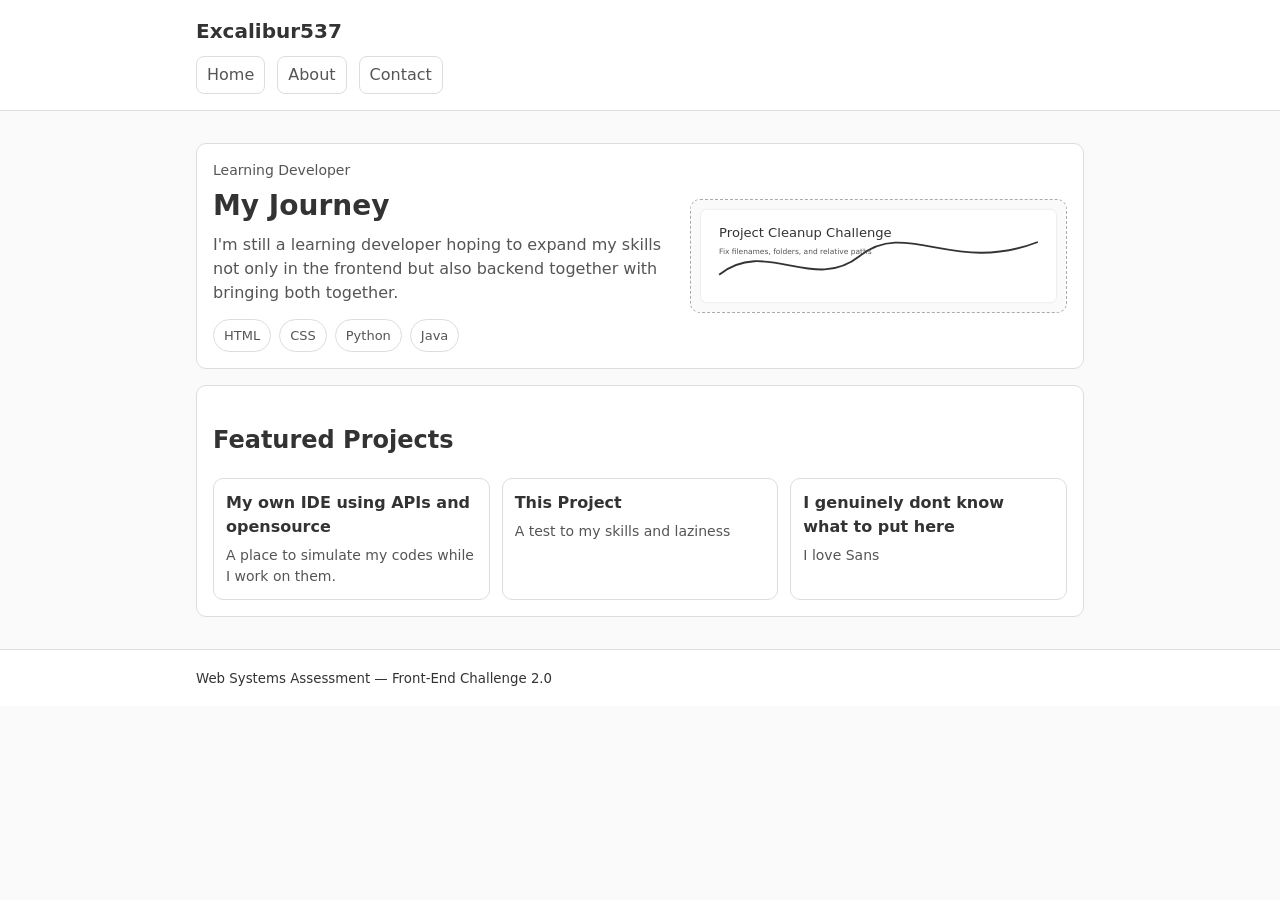
<file: index.html>
<!doctype html>
<html lang="en">
  <head>
    <meta charset="utf-8" />
    <meta name="viewport" content="width=device-width, initial-scale=1" />
    <title>Developer Portfolio (Broken)</title>

    <!-- INTENTIONALLY BROKEN: wrong stylesheet path and filename -->
    <link rel="stylesheet" href="css/styles.css" />
  </head>
  <body>
    <header class="site-header">
      <div class="container">
        <h1 class="site-title">Excalibur537</h1>

        <nav class="site-nav" aria-label="Primary">
          <!-- INTENTIONALLY BROKEN: these hrefs do not match existing filenames/locations -->
          <a href="index.html">Home</a>
          <a href="about.html">About</a>
          <a href="pages/contact.html">Contact</a>
        </nav>
      </div>
    </header>

    <main class="container">
      <section class="hero card">
        <div class="hero-grid">
          <div class="hero-copy">
            <p class="hero-kicker">Learning Developer</p>
            <h2 class="hero-title">My Journey</h2>
            <p class="hero-text">
              I'm still a learning developer hoping to expand my skills not only in the frontend but also backend 
              together with bringing both together.
            </p>

            <ul class="tag-list" aria-label="Key skills">
              <li class="tag">HTML</li>
              <li class="tag">CSS</li>
              <li class="tag">Python</li>
              <li class="tag">Java</li>
            </ul>
          </div>

          <div class="hero-media">
            <!--
              INTENTIONALLY BROKEN:
              - The banner image currently exists with a different name.
              - Students must create the banner folder and rename the banner file.
            -->
            <img
              class="hero-banner"
              src="./assets/img/banner/hero-banner.svg"
              alt="Laptop with code on screen"
              width="1120"
              height="560"
            />
          </div>
        </div>
      </section>

      <section class="card">
        <h2>Featured Projects</h2>
        <div class="project-grid">
          <article class="project">
            <h3 class="project-title">My own IDE using APIs and opensource</h3>
            <p class="project-text">
              A place to simulate my codes while I work on them.
            </p>
          </article>
          <article class="project">
            <h3 class="project-title">This Project</h3>
            <p class="project-text">
              A test to my skills and laziness
            </p>
          </article>
          <article class="project">
            <h3 class="project-title">I genuinely dont know what to put here</h3>
            <p class="project-text">
              I love Sans
            </p>
          </article>
        </div>
      </section>
    </main>

    <footer class="site-footer">
      <div class="container">
        <small>Web Systems Assessment — Front-End Challenge 2.0</small>
      </div>
    </footer>
  </body>
</html>
</file>
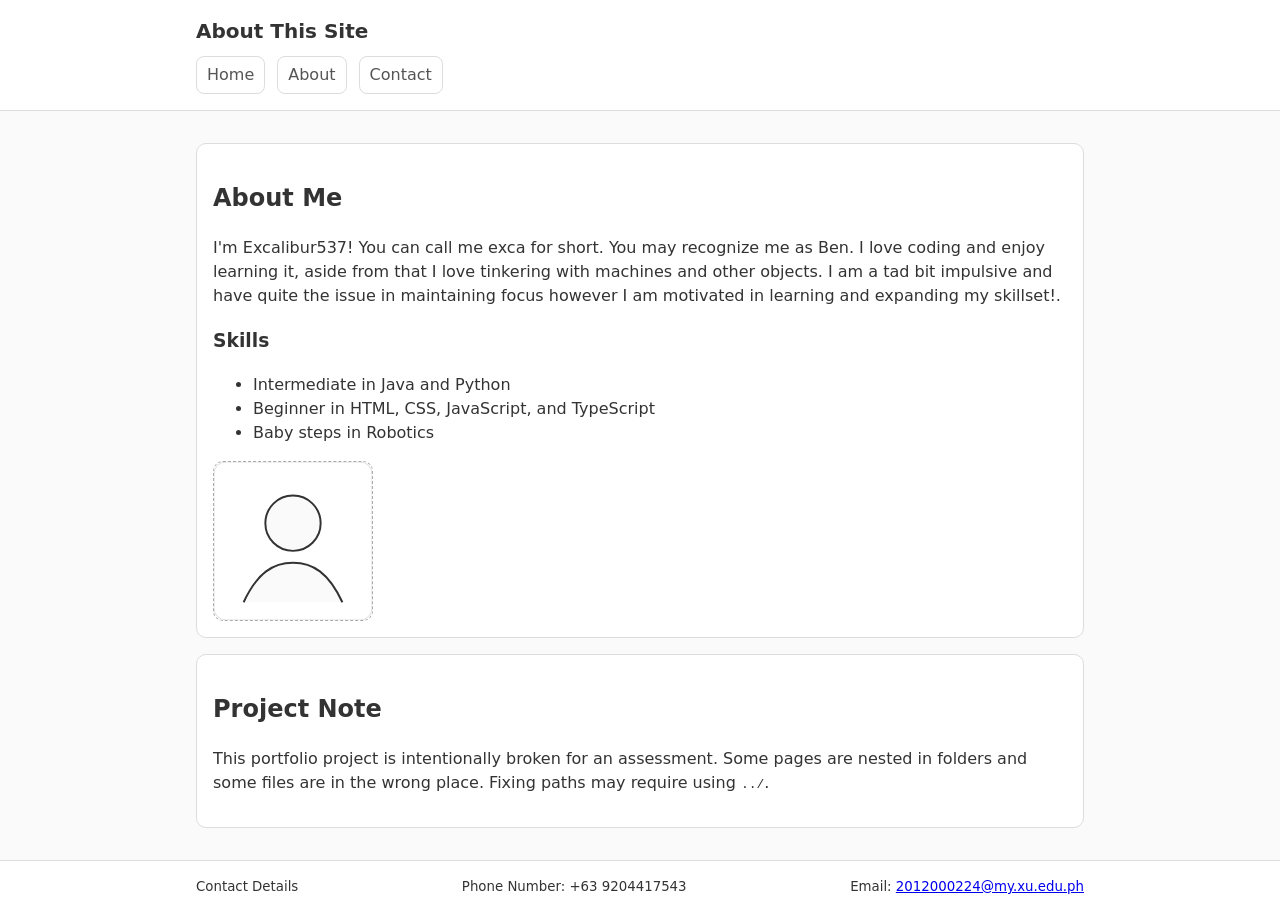
<file: about.html>
<!doctype html>
<html lang="en">
  <head>
    <meta charset="utf-8" />
    <meta name="viewport" content="width=device-width, initial-scale=1" />
    <title>About (Broken)</title>

    <!-- INTENTIONALLY BROKEN: wrong stylesheet path and filename -->
    <link rel="stylesheet" href="css/styles.css" />
  </head>
  <body>
    <header class="site-header">
      <div class="container">
        <h1 class="site-title">About This Site</h1>

        <nav class="site-nav" aria-label="Primary">
          <!-- INTENTIONALLY BROKEN: filenames/paths are not correct -->
          <a href="index.html">Home</a>
          <a href="about.html" aria-current="page">About</a>
          <a href="pages/contact.html">Contact</a>
        </nav>
      </div>
    </header>

    <main class="container">
      <section class="card">
        <h2>About Me</h2>
        <p>
          I'm Excalibur537! You can call me exca for short. You may recognize me as Ben. 
          I love coding and enjoy learning it, aside from that I love tinkering with machines 
          and other objects. I am a tad bit impulsive and have quite the issue in maintaining focus 
          however I am motivated in learning and expanding my skillset!.
        </p>

        <h3>Skills</h3>
        <ul>
          <li>Intermediate in Java and Python</li>
          <li>Beginner in HTML, CSS, JavaScript, and TypeScript</li>
          <li>Baby steps in Robotics</li>
        </ul>

        <!-- INTENTIONALLY BROKEN: wrong image path and filename -->
        <img
          class="profile-image"
          src="./assets/img/profile.svg"
          alt="A simple profile icon"
          width="160"
          height="160"
        />
      </section>

      <section class="card">
        <h2>Project Note</h2>
        <p>
          This portfolio project is intentionally broken for an assessment. Some
          pages are nested in folders and some files are in the wrong place.
          Fixing paths may require using <code>../</code>.
        </p>
      </section>
    </main>

    <footer class="site-footer">
      <div id="about_container" class="container">
        <small>Contact Details</small>
        <small>Phone Number: +63 9204417543</small>
        <small>Email: <a href="mailto:2012000224@my.xu.edu.ph">2012000224@my.xu.edu.ph</a> </small>
      </div>
    </footer>
  </body>
</html>
</file>
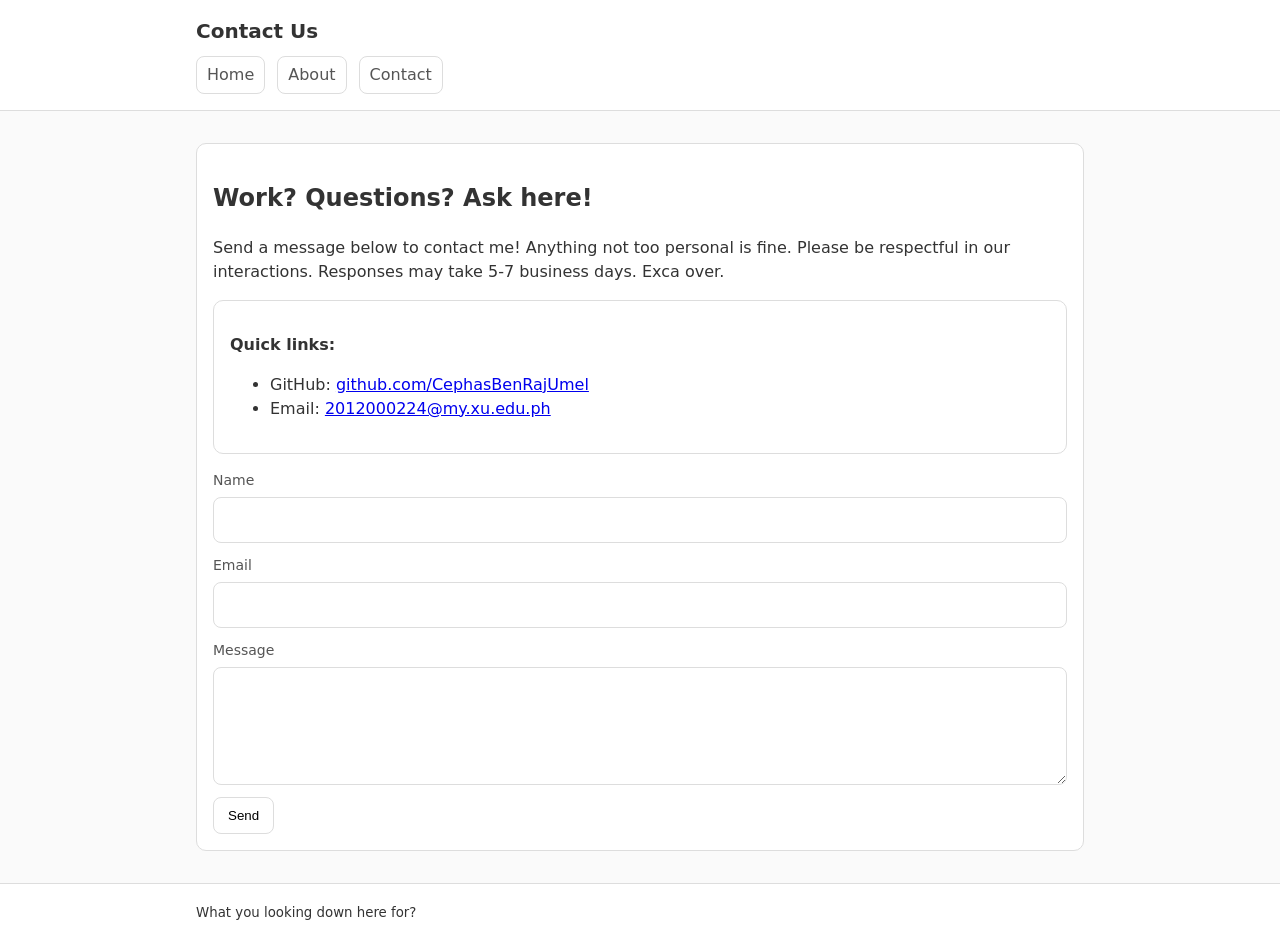
<file: pages/contact.html>
<!doctype html>
<html lang="en">
  <head>
    <meta charset="utf-8" />
    <meta name="viewport" content="width=device-width, initial-scale=1" />
    <title>Contact (Broken)</title>

    <!-- INTENTIONALLY BROKEN: wrong relative path to CSS from a nested page -->
    <link rel="stylesheet" href="../css/styles.css" />
  </head>
  <body>
    <header class="site-header">
      <div class="container">
        <h1 class="site-title">Contact Us</h1>

        <nav class="site-nav" aria-label="Primary">
          <!-- INTENTIONALLY BROKEN: wrong paths back to root pages -->
          <a href="../index.html">Home</a>
          <a href="../about.html">About</a>
          <a href="contact.html" aria-current="page">Contact</a>
        </nav>
      </div>
    </header>

    <main class="container">
      <section class="card">
        <h2>Work? Questions? Ask here!</h2>
        <p>
          Send a message below to contact me! Anything not too personal is fine. 
          Please be respectful in our interactions. Responses may take 5-7 business days.
          Exca over.
        </p>

        <div class="card" aria-label="Quick links">
          <p><strong>Quick links:</strong></p>
          <ul>
            <li>GitHub: <a href="https://github.com/CephasBenRajUmel">github.com/CephasBenRajUmel</a></li>
            <li>Email: <a href="mailto:2012000224@my.xu.edu.ph">2012000224@my.xu.edu.ph</a></li>
          </ul>
        </div>

        <form class="contact-form">
          <label class="field">
            <span class="field-label">Name</span>
            <input class="field-input" type="text" name="name" />
          </label>

          <label class="field">
            <span class="field-label">Email</span>
            <input class="field-input" type="email" name="email" />
          </label>

          <label class="field">
            <span class="field-label">Message</span>
            <textarea class="field-input" name="message" rows="4"></textarea>
          </label>

          <button class="btn" type="submit">Send</button>
        </form>
      </section>
    </main>

    <footer class="site-footer">
      <div class="container">
        <small>What you looking down here for?</small>
      </div>
    </footer>
  </body>
</html>
</file>
<file: css/styles.css>
/*
  NOTE: This CSS file is intentionally placed in a non-standard folder name.
  The assessment expects students to reorganize into a clean structure (e.g., css/styles.css)
  and fix all related paths.
*/

:root {
  --bg: #fafafa;
  --card-bg: #fff;
  --text: #333;
  --muted: #555;
  --border: #ddd;
}

* {
  box-sizing: border-box;
}

body {
  margin: 0;
  font-family:
    system-ui,
    -apple-system,
    Segoe UI,
    Roboto,
    Arial,
    sans-serif;
  background: var(--bg);
  color: var(--text);
  line-height: 1.5;
}

.container {
  max-width: 920px;
  margin: 0 auto;
  padding: 16px;
}

.site-header,
.site-footer {
  border-bottom: 1px solid var(--border);
  background: var(--card-bg);
}

.site-footer {
  border-top: 1px solid var(--border);
  border-bottom: none;
}

.site-title {
  margin: 0;
  font-size: 20px;
}

.site-nav {
  display: flex;
  gap: 12px;
  margin-top: 10px;
}

.site-nav a {
  color: var(--muted);
  text-decoration: none;
  padding: 6px 10px;
  border: 1px solid var(--border);
  border-radius: 8px;
  background: #fff;
}

.card {
  background: var(--card-bg);
  border: 1px solid var(--border);
  border-radius: 10px;
  padding: 16px;
  margin: 16px 0;
}

.hero-image,
.profile-image {
  display: block;
  margin-top: 12px;
  max-width: 100%;
  height: auto;
  border: 1px dashed #aaa;
  border-radius: 10px;
}

.contact-form {
  margin-top: 12px;
  display: grid;
  gap: 12px;
}

.field {
  display: grid;
  gap: 6px;
}

.field-label {
  font-size: 14px;
  color: var(--muted);
}

.field-input {
  padding: 10px 12px;
  border: 1px solid var(--border);
  border-radius: 8px;
  font: inherit;
}

.btn {
  justify-self: start;
  padding: 10px 14px;
  border: 1px solid var(--border);
  border-radius: 8px;
  background: #fff;
  cursor: pointer;
}

/* Portfolio-style homepage layout */

.hero {
  overflow: hidden;
}

.hero-grid {
  display: grid;
  gap: 16px;
  align-items: start;
}

@media (min-width: 800px) {
  .hero-grid {
    grid-template-columns: 1.1fr 0.9fr;
    align-items: center;
  }
}

.hero-kicker {
  margin: 0 0 8px;
  color: var(--muted);
  font-size: 14px;
}

.hero-title {
  margin: 0 0 10px;
  font-size: 28px;
  line-height: 1.2;
}

.hero-text {
  margin: 0 0 14px;
  color: var(--muted);
}

.tag-list {
  list-style: none;
  padding: 0;
  margin: 0;
  display: flex;
  flex-wrap: wrap;
  gap: 8px;
}

.tag {
  border: 1px solid var(--border);
  border-radius: 999px;
  padding: 6px 10px;
  background: #fff;
  font-size: 13px;
  color: var(--muted);
}

.hero-banner {
  width: 100%;
  height: auto;
  display: block;
  border: 1px dashed #aaa;
  border-radius: 10px;
}

.project-grid {
  display: grid;
  gap: 12px;
  margin-top: 12px;
}

@media (min-width: 800px) {
  .project-grid {
    grid-template-columns: repeat(3, 1fr);
  }
}

.project {
  border: 1px solid var(--border);
  border-radius: 10px;
  padding: 12px;
  background: #fff;
}

.project-title {
  margin: 0 0 6px;
  font-size: 16px;
}

.project-text {
  margin: 0;
  color: var(--muted);
  font-size: 14px;
}

#about_container{
    display: flex;
    justify-content: space-between;
}
</file>
